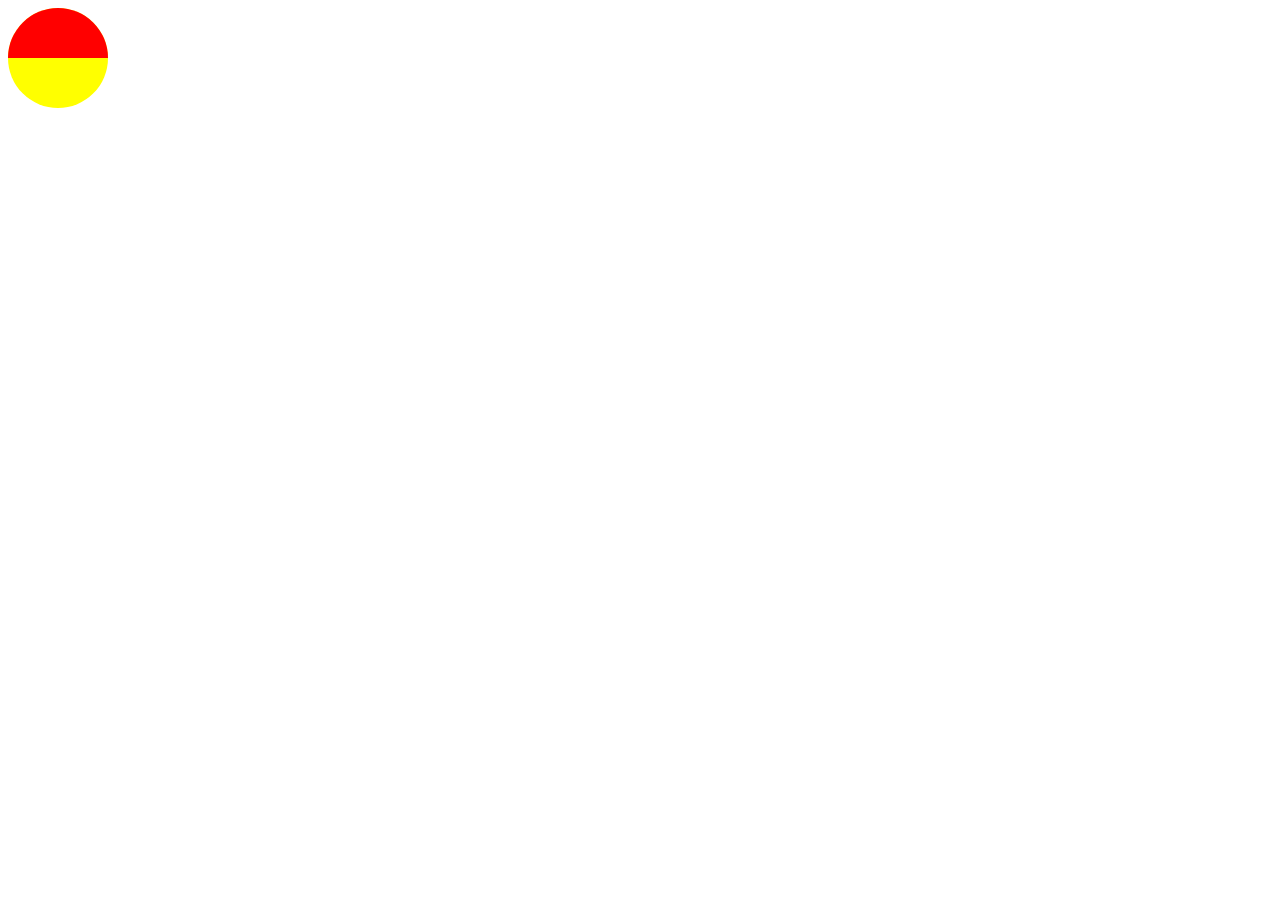
<file: cirlehalf.html>
<!DOCTYPE html>
<html>
<head>
	<title>Page Title</title>
</head>
<body>
	​<style type="text/css">
		.circle-main {
			position: relative;
			display: inline-block;
		}

		#circle {
			width: 100px;
			height: 50px;
			background: red;
			-moz-border-radius: 50px;
			-webkit-border-radius: 50px;
			border-radius: 50px 50px 0 0;
		}

		#circle1 {
			position: absolute;
			top: 0;
			width: 100px;
			height: 100px;
			background: yellow;
			-moz-border-radius: 50px;
			-webkit-border-radius: 50px;
			border-radius: 50px;
			z-index: -1;
		}
	</style>
	<div class="circle-main">
		<div id="circle"></div>
		<div id="circle1"></div>
	</div>
</body>
</html>
​
</file>
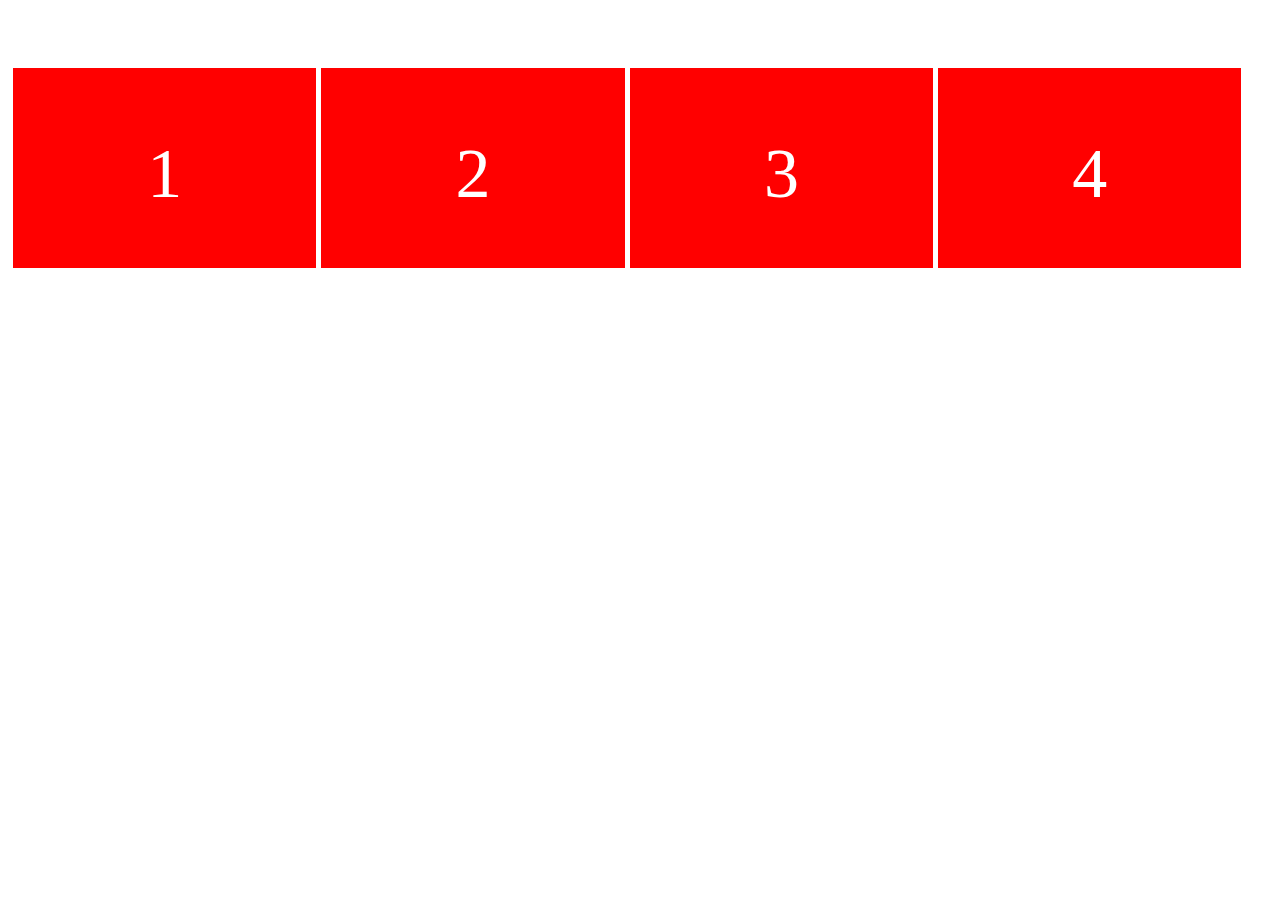
<file: position_mouse.html>
<!DOCTYPE html>
<html>
<head>
	<script src="https://ajax.googleapis.com/ajax/libs/jquery/3.2.1/jquery.min.js"></script>
	<title></title>
</head>
<body>
	<div class="main-box"></div>
	<div class="mini-box"><span>1</span></div>
	<div class="mini-box"><span>2</span></div>
	<div class="mini-box"><span>3</span></div>
	<div class="mini-box"><span>4</span></div>
	<style type="text/css">
		.main-box{
			background: red; 
			width: 80%; 
			height: 200px; 
			margin: auto; 
			margin-top: 60px;
			display: none;
		}
		.mini-box{
			background: red; 
			width: 24%; 
			height: 200px; 
			margin: auto; 
			margin-top: 60px;
			float: left;
			margin-left: 5px;
			text-align: center;
			color: #fff;
			position: relative;
		}
		.mini-box > span{
			font-size: 70px;
    		display: block;
    		position: absolute;
    		width: 100%;
    		top: 33%;
		}
		.mini-box:last-child{
			margin-left: 0;	
		}
	</style>
	<script type="text/javascript">
		$(document).ready(function(){
			var y_begin = 0;
			var y_end = 0;
			var x_begin = 0;
			var x_end = 0;
			$('.mini-box').mouseover(function(){
				$('.main-box').css('display','block');
				$('.mini-box').css('display','none');
				console.log('In area');

				y_begin = $('.main-box').offset().top;
				y_end = y_begin + $('.main-box').height();
				x_begin = $('.main-box').offset().left;
				x_end = x_begin + $('.main-box').width();
			});

			$(document).mousemove(function(event){
        		// console.log('X_mouse: ' + event.pageX + ' - Y_mouse' + event.pageY);
        		if(event.pageY < y_begin || event.pageY > y_end){
        			console.log('Out area');
        			$('.main-box').css('display','none');
        			$('.mini-box').css('display','block');
        		}
        		if(event.pageX < x_begin || event.pageX > x_end){
        			console.log('Out area');
        			$('.main-box').css('display','none');
        			$('.mini-box').css('display','block');
        		}
    		});
		});
	</script>
</body>
</html>
</file>
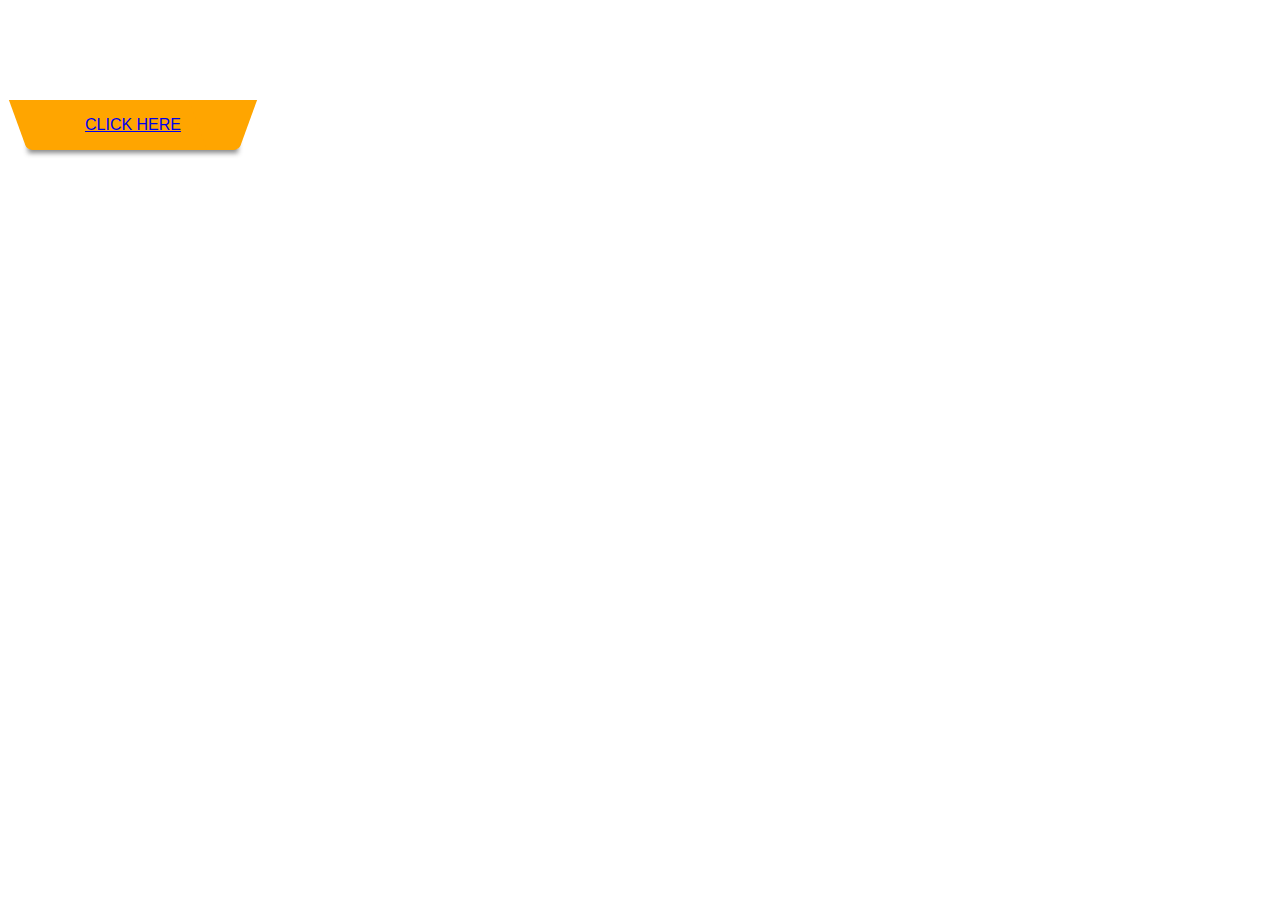
<file: trapezoid-shape.html>
<!DOCTYPE html>
<html>
<head>
</head>
<body>
	<div class="trapezoid-area">
		<div class="trapezoid">
			<a href="#">CLick Here</a>
		</div>
		<div class="trapezoid-shadow"></div>
	</div>
	<style type="text/css">
	.trapezoid-area{
		width: 250px;
		position: relative;
	}
	.trapezoid-shadow{
		position: absolute;
		width: 210px;
		height: 44px;
		box-shadow: 0 4px 5px #888888;
		top: 5px;
		left: 20px;
	}
	.trapezoid a{
		display: table-cell;
		vertical-align: middle;
	}
	.trapezoid {
		display: block;
		z-index: 1;
		position: relative;
		/* custom sizes */
		width: 180px;
		height: 44px;
		/* demo-only decoration */
		margin: 100px auto;
		font: 16px/50px Arial, sans-serif;
		text-transform: uppercase;
		text-align: center;
		background-color: orange;
		display: table;
	}
	.trapezoid:before, .trapezoid:after {
		content:'';
		position: absolute;
		top: 0;
		left: 0;
		width: 100%;
		bottom: 0;
		z-index: -1;
		/* demo-only decoration */
		background-color: orange;
	}
	.trapezoid:before {
		transform: skew(-20deg);
		left: 25px;
		border-radius: 0 0 5px 0;
	}
	.trapezoid:after {
		transform: skew(20deg);
		right: 25px;
		left: auto;
		border-radius: 0 0 0 5px;
	}
</style>
</body>
</html>
</file>
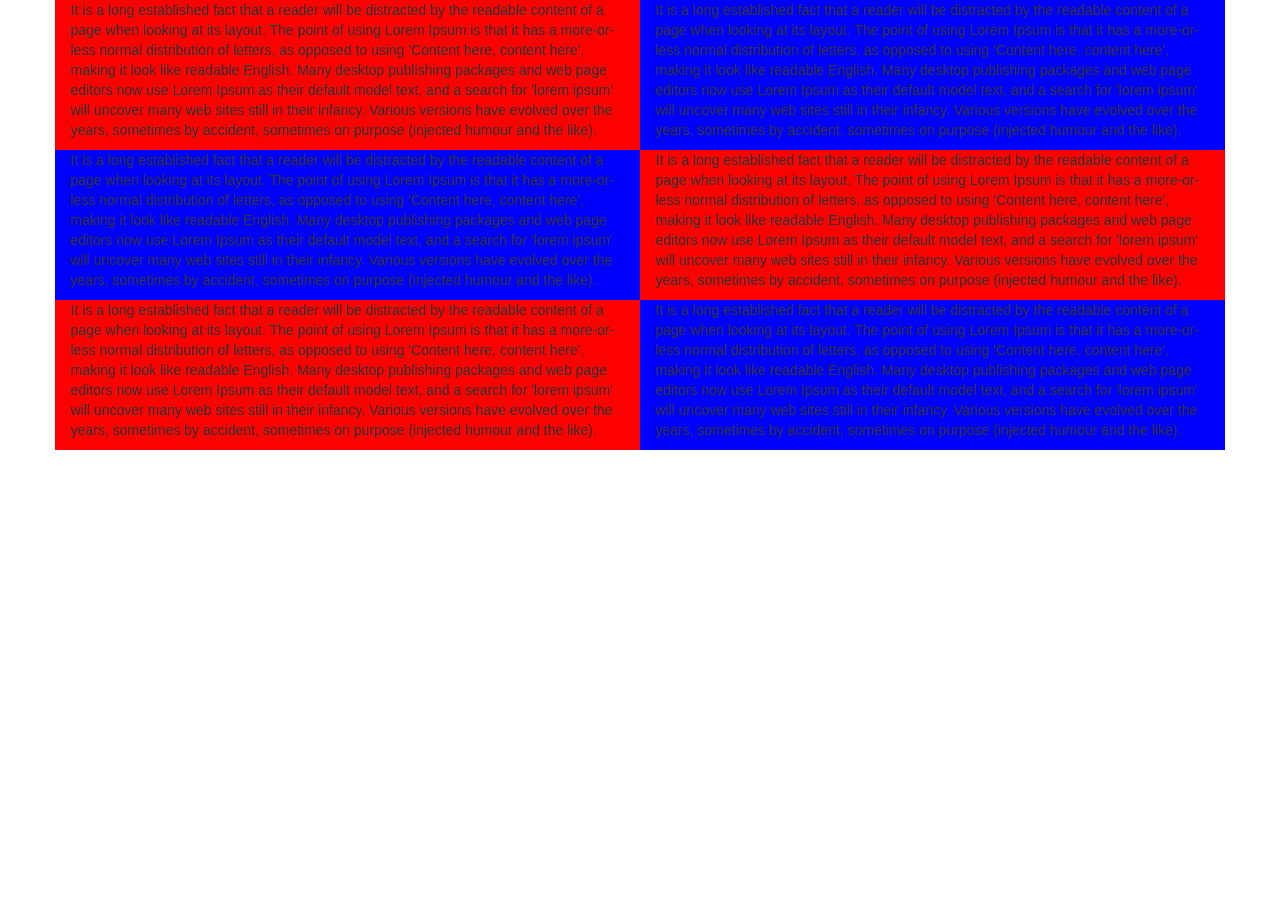
<file: demogrid/demogrid.html>
<!DOCTYPE html>
<html lang="en">
<head>
  <title>Bootstrap Example</title>
  <meta charset="utf-8">
  <meta name="viewport" content="width=device-width, initial-scale=1">
  <link rel="stylesheet" href="https://maxcdn.bootstrapcdn.com/bootstrap/3.3.7/css/bootstrap.min.css">
  <script src="https://ajax.googleapis.com/ajax/libs/jquery/3.2.1/jquery.min.js"></script>
  <script src="https://maxcdn.bootstrapcdn.com/bootstrap/3.3.7/js/bootstrap.min.js"></script>
</head>
<body>
  <style>
    .grid-zizac{
      background: red;
    }
    .grid--zizac-left{
      background: red;
    }
    .grid--zizac-right{
      background: blue;
    }
    .grid-zizac:nth-child(2n) .grid--zizac-right{
      background: red;
    }
    .grid-zizac:nth-child(2n) .grid--zizac-left{
      background: blue;
    }
  </style>
  <div class="container">
    <div class="row grid-zizac">
      <div class="col-xs-12 col-sm-6 col-md-6 col-lg-6 grid--zizac-left">
        <p>It is a long established fact that a reader will be distracted by the readable content of a page when looking at its layout. The point of using Lorem Ipsum is that it has a more-or-less normal distribution of letters, as opposed to using 'Content here, content here', making it look like readable English. Many desktop publishing packages and web page editors now use Lorem Ipsum as their default model text, and a search for 'lorem ipsum' will uncover many web sites still in their infancy. Various versions have evolved over the years, sometimes by accident, sometimes on purpose (injected humour and the like).</p>
      </div>
      <div class="col-xs-12 col-sm-6 col-md-6 col-lg-6 grid--zizac-right">
        <p>It is a long established fact that a reader will be distracted by the readable content of a page when looking at its layout. The point of using Lorem Ipsum is that it has a more-or-less normal distribution of letters, as opposed to using 'Content here, content here', making it look like readable English. Many desktop publishing packages and web page editors now use Lorem Ipsum as their default model text, and a search for 'lorem ipsum' will uncover many web sites still in their infancy. Various versions have evolved over the years, sometimes by accident, sometimes on purpose (injected humour and the like).</p>
      </div>
    </div>
    <div class="row grid-zizac">
      <div class="col-xs-12 col-sm-6 col-md-6 col-lg-6 grid--zizac-left">
        <p>It is a long established fact that a reader will be distracted by the readable content of a page when looking at its layout. The point of using Lorem Ipsum is that it has a more-or-less normal distribution of letters, as opposed to using 'Content here, content here', making it look like readable English. Many desktop publishing packages and web page editors now use Lorem Ipsum as their default model text, and a search for 'lorem ipsum' will uncover many web sites still in their infancy. Various versions have evolved over the years, sometimes by accident, sometimes on purpose (injected humour and the like).</p>
      </div>
      <div class="col-xs-12 col-sm-6 col-md-6 col-lg-6 grid--zizac-right">
        <p>It is a long established fact that a reader will be distracted by the readable content of a page when looking at its layout. The point of using Lorem Ipsum is that it has a more-or-less normal distribution of letters, as opposed to using 'Content here, content here', making it look like readable English. Many desktop publishing packages and web page editors now use Lorem Ipsum as their default model text, and a search for 'lorem ipsum' will uncover many web sites still in their infancy. Various versions have evolved over the years, sometimes by accident, sometimes on purpose (injected humour and the like).</p>
      </div>
    </div>
    <div class="row grid-zizac">
      <div class="col-xs-12 col-sm-6 col-md-6 col-lg-6 grid--zizac-left">
        <p>It is a long established fact that a reader will be distracted by the readable content of a page when looking at its layout. The point of using Lorem Ipsum is that it has a more-or-less normal distribution of letters, as opposed to using 'Content here, content here', making it look like readable English. Many desktop publishing packages and web page editors now use Lorem Ipsum as their default model text, and a search for 'lorem ipsum' will uncover many web sites still in their infancy. Various versions have evolved over the years, sometimes by accident, sometimes on purpose (injected humour and the like).</p>
      </div>
      <div class="col-xs-12 col-sm-6 col-md-6 col-lg-6 grid--zizac-right">
        <p>It is a long established fact that a reader will be distracted by the readable content of a page when looking at its layout. The point of using Lorem Ipsum is that it has a more-or-less normal distribution of letters, as opposed to using 'Content here, content here', making it look like readable English. Many desktop publishing packages and web page editors now use Lorem Ipsum as their default model text, and a search for 'lorem ipsum' will uncover many web sites still in their infancy. Various versions have evolved over the years, sometimes by accident, sometimes on purpose (injected humour and the like).</p>
      </div>
    </div>
  </div>

</body>
</html>
</file>
